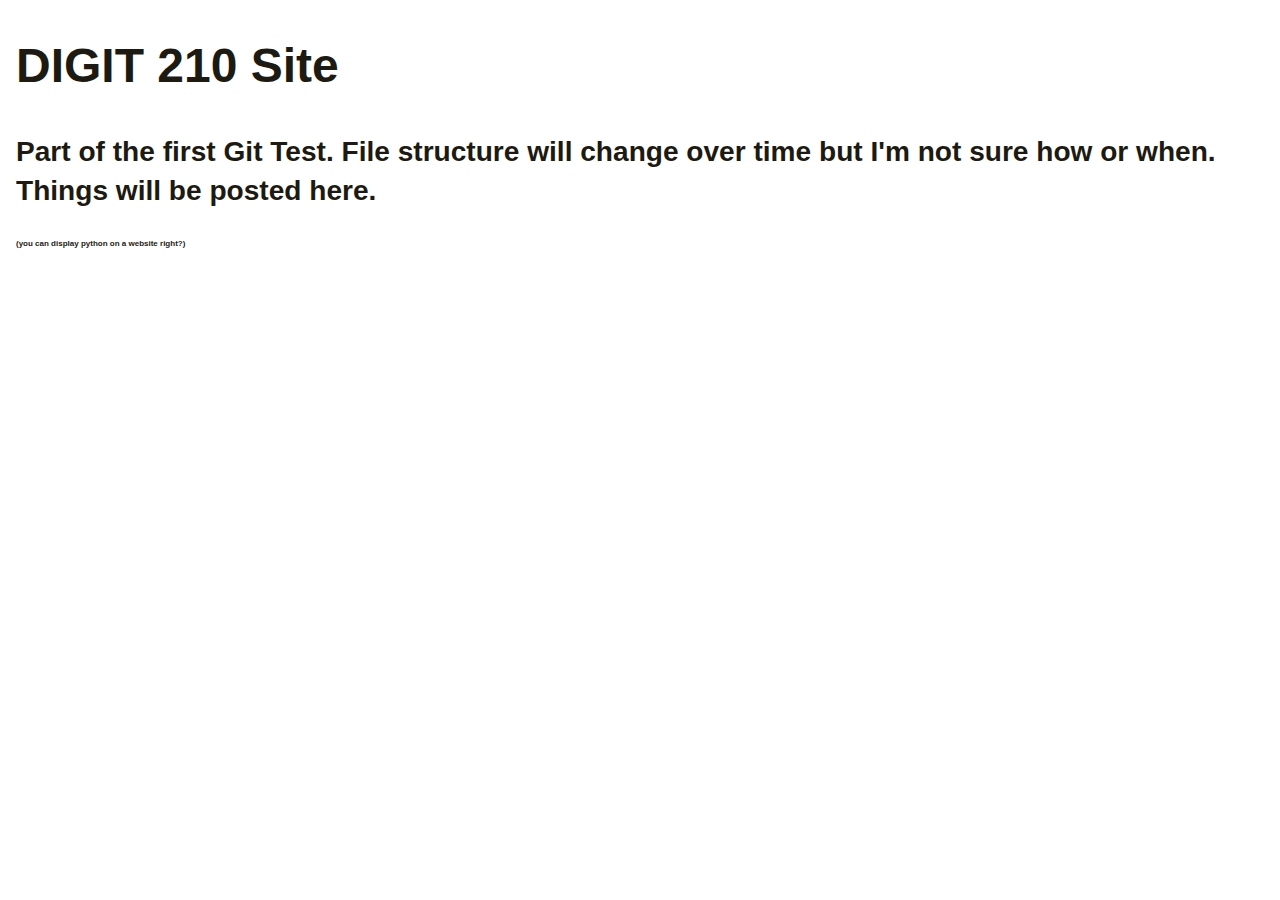
<file: index.html>
<!DOCTYPE html>
<html>
    <head>
        <title>DIGIT 210</title>
        <meta charset="utf-8"/>
        <meta name="viewport" content="width=device-width, initial-scale=1.0"/>
        <link rel="stylesheet" type="text/css" href="./style.css"/>
    </head>
    <body>
        <h1>DIGIT 210 Site</h1>
        <h3>Part of the first Git Test. File structure will change over time but I'm not sure how or when. Things will be posted here.</h3>
        <h5 class="small">(you can display python on a website right?)</h5>
    </body>
</html>
</file>
<file: style.css>
body {
    display: block;
    color: #1D1A11;
    font-family: Arial, sans-serif;
    font-size: 24px;
    font-weight: 600;
    line-height: 1.4;
    text-decoration: none;
    margin: 0 1rem 0 1rem;
}

html {
    scroll-behavior: smooth;
}

.small {
    font-size: .5rem;
}
</file>
